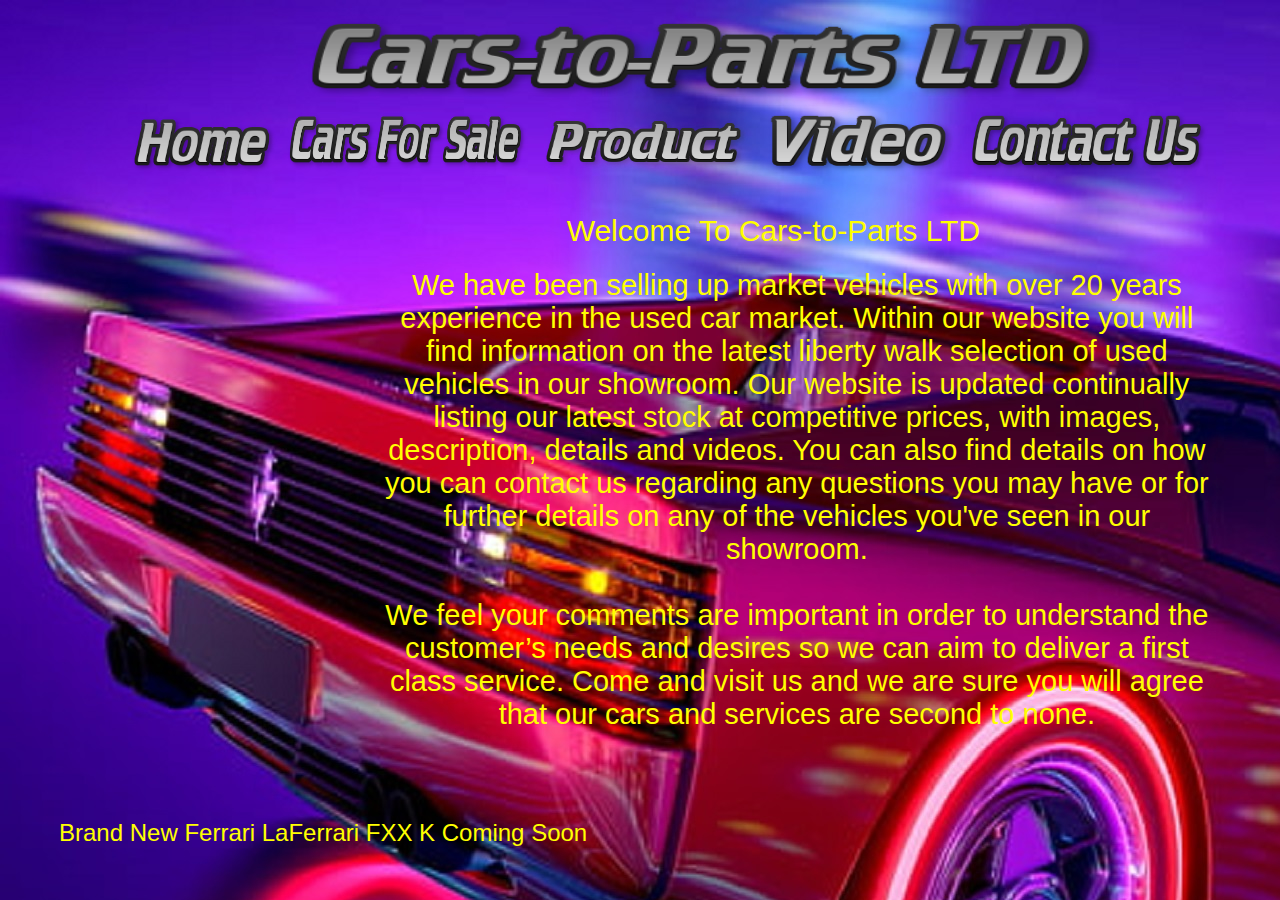
<file: index.html>
<!DOCTYPE HTML>

<html lan="en">


<head>

		<title>Cars-to-Parts LTD</title>


</head>

<body>
	
	<meta http-equiv="Content-Type" content="text/html; charset=utf-8">
	<link rel="stylesheet" href="css/homepage.css">
	
	
	<!-- this is the main logo called Cars-to-Parts LTD --->
	
	<div id="apDiv1">
		<img src="images/buttom/logo.png" width="799" height="81">
	</div>  

	<!-- this is the button for the homepage --->
	<div id="apDiv3">
		<a href="index.html">
			<img src="images/buttom/home.png" width="145" height="57" border="0">
		</a>
	</div>
	  
	  
	 <!-- this is the button for the car for sell --->
	<div id="apDiv4">
		<a href="carforsale.html">
			<img src="images/buttom/car-for-sell.png" width="239" height="57" >
		</a>
	</div> 

	<!-- this is the button for the product ---> 
	<div id="apDiv5">
		<div align="left">
			<a href="Product.html">
				<img src="images/buttom/cooltext146495146537559 product.png" width="216" height="61" >
			</a>
		</div> 
	  
	</div>

	<!-- this is the button for the video --->
	<div id="apDiv6">
		<a href="Video.html">
			<img src="images/buttom/cooltext146495987811476 Video.png" width="188" height="62" >
		</a>
	</div>  

	<!-- this is the button for the contact us --->
	<div id="apDiv7">
		<a href="contactus.html">
			<img src="images/buttom/cooltext146495422703128 contact us.png" width="238" height="61" >
		</a>
	</div>  

		
	<div id="apDiv10">
	  <p align="center" class="style3">Welcome To Cars-to-Parts LTD</p> <!--- mini introduction---> 
	  
	  <div id="apDiv11">
	  
		<div id="comslider_in_point_831314"></div>
		
	  </div>
		<p align="center" class="style2"><br> <!-- introduction to the business of Cars-to-Parts ---> 
			We have been  selling up market vehicles with over 20 years experience in the used car  market.
			Within our website you will find information on the latest liberty walk selection of  used vehicles in our showroom. 
			Our website is updated continually listing our  latest stock at competitive prices, with images, description,
			details and  videos. You can also find details on how you can contact us regarding any  questions you may have 
			or for further details on any of the vehicles you've  seen in our showroom.<br>
			<br>
			
			We feel your comments are important in order to understand the customer’s needs  and desires so we can aim to deliver
			a first class service. Come and visit us  and we are sure you will agree that our cars and services are second to none.
		</p>
		
	</div>
	
	<div class="style2" id="apDiv12">
	  <div align="center" class="style4">
			<p class="style5">Brand New Ferrari LaFerrari FXX K Coming Soon</p>
		</div>
	</div>
	
</body>
</html>
</file>
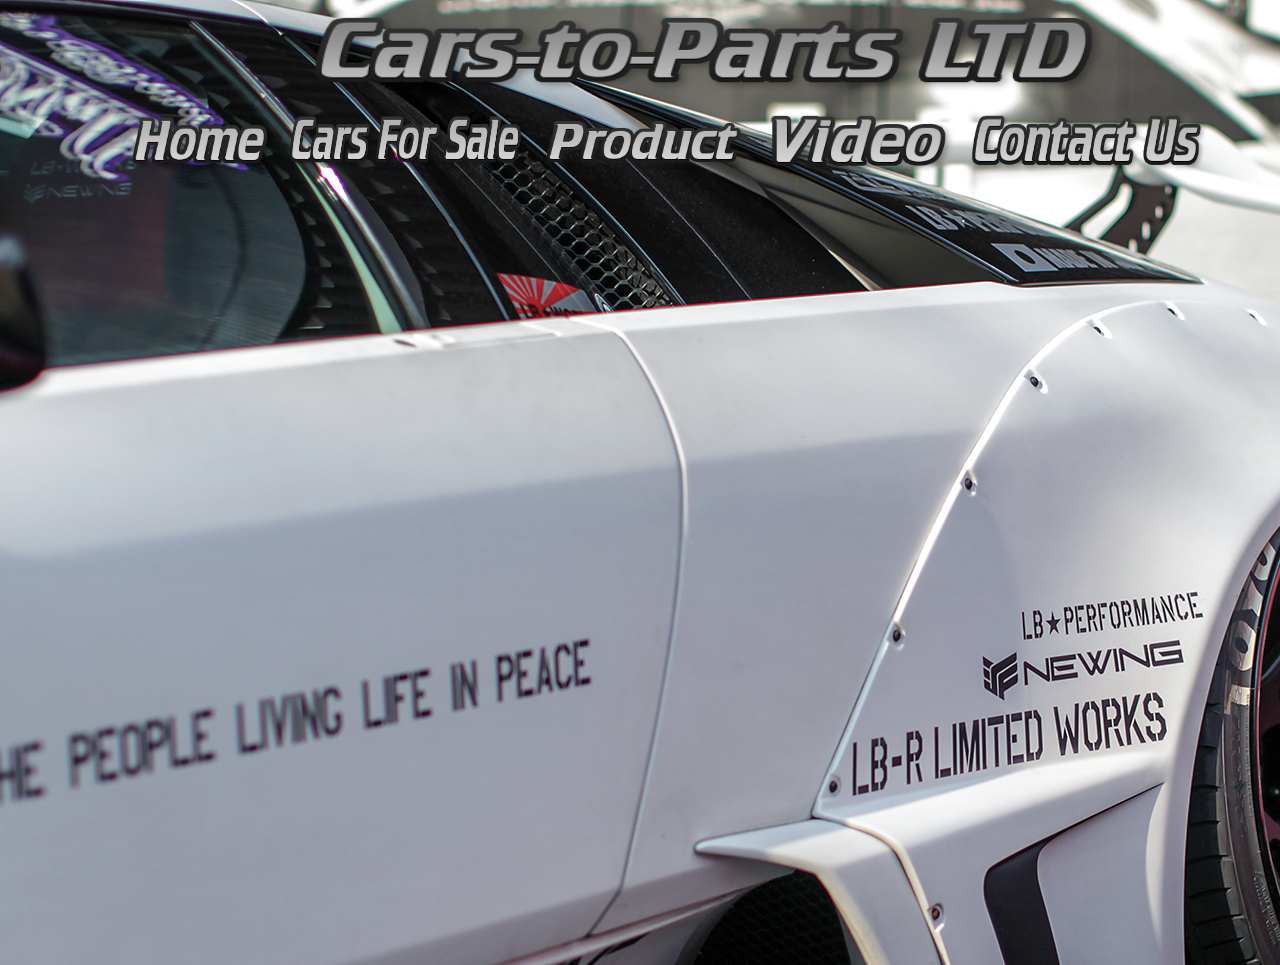
<file: video.html>
<html>
	<head>
	
	
	
	<title>Video Page</title>
	
		
	</head>

	<body>
		<meta http-equiv="Content-Type" content="text/html; charset=utf-8" />
		<link rel="stylesheet" href="css/video.css">
		
		
		
			<div id="apDiv14">
			  <iframe width="560" height="315" src="https://www.youtube.com/embed/B9XxJ0X363M" frameborder="0" allowfullscreen></iframe> <!-- video for the website ---> 
			</div>
			
			<div id="apDiv13">
			  <iframe width="560" height="315" src="https://www.youtube.com/embed/qfEO4273h4M" frameborder="0" allowfullscreen></iframe><!-- video for the website ---> 
			</div>
			
			<div id="apDiv1">
				<img src="images/buttom/logo.png" width="799" height="81" />
			</div>
			 <!-- this is the main logo called Cars-to-Parts LTD ---> 
			 
			<div id="apDiv3">
				<a href="index.html">
					<img src="images/buttom/home.png" width="145" height="57" border="0" >
				</a>
			</div> 
			<!-- this is the button for the homepage ---> 

			<div id="apDiv4">
				<a href="carforsale.html">
					<img src="images/buttom/car-for-sell.png" width="239" height="57" >
				</a>
			</div>
			 <!-- this is the button for the car for sell ---> 

	<!-- this is the button for the product ---> 
			<div id="apDiv5">
			  <div align="left">
				  <a href="Product.html">
					<img src="images/buttom/cooltext146495146537559 product.png" width="216" height="61" >
				  </a>
			  </div>
			  
			</div>

	<!-- this is the button for the video ---> 
			<div id="apDiv6">
				<a href="video.html">
					<img src="images/buttom/cooltext146495987811476 Video.png" width="188" height="62" >
				</a>
			</div> 

	<!-- this is the button for the contact us ---> 
			<div id="apDiv7">
				<a href="contactus.html">
					<img src="images/buttom/cooltext146495422703128 contact us.png" width="238" height="61" >
				</a>
			</div> 
			
			<div id="apDiv10">
				<iframe width="560" height="315" 
					src="https://www.youtube.com/embed/5qanlirrRWs" frameborder="0" allowfullscreen>
				</iframe> <!-- video for the website --->
			</div>

			<div id="apDiv11">
			  <iframe width="560" height="315" src="https://www.youtube.com/embed/Wi48lh_A3p0" frameborder="0" allowfullscreen></iframe> <!-- video for the website --->
			</div>

	</body>
</html>
</file>
<file: css/homepage.css>
*
{
  margin: 0;
  padding: 0;
  text-decoration: none;
  color: inherit;

}

body
{
  background: #fcc
}

@media screen and (min-width: 500px)
{

  body
	{
		font-family: 'lucida grande' , tahona, vandana arian, sans-serif;
		width:99%;
		margin:auto;
		background: #ccf;

	}
}
@media screen and (min-width: 1000px)
{
  body
  {
    
	background-image: url("../images/indexbackground.jpg");
   

  };



}




#apDiv1 
{
	position:absolute;
	width:799px;
	height:83px;
	z-index:1;
	left: 301px;
	top: 16px;
}
#apDiv2 
{
	position:absolute;
	width:202px;
	height:59px;
	z-index:2;
	left: 49px;
	top: 103px;
}

#apDiv3 
{
	position:absolute;
	width:142px;
	height:55px;
	z-index:2;
	left: 132px;
	top: 116px;
}
#apDiv4 
{
	position:absolute;
	width:200px;
	height:59px;
	z-index:3;
	left: 288px;
	top: 113px;
}
#apDiv5 
{
	position:absolute;
	width:204px;
	height:58px;
	z-index:4;
	left: 538px;
	top: 113px;
}
#apDiv6 
{
	position:absolute;
	width:180px;
	height:60px;
	z-index:5;
	left: 768px;
	top: 112px;
}
#apDiv7 
{
	position:absolute;
	width:200px;
	height:59px;
	z-index:6;
	left: 970px;
	top: 112px;
}
#apDiv8 
{
	position:absolute;
	width:291px;
	height:141px;
	z-index:7;
	left: 1200px;
	top: 112px;
}
#apDiv9 
{
	position:absolute;
	width:141px;
	height:105px;
	z-index:7;
	left: 98px;
	top: 6px;
}
#apDiv10 
{
	position:absolute;
	width:1123px;
	height:223px;
	z-index:8;
	left: 95px;
	top: 214px;
}
.style2 
{
	color: Yellow;
	font-size: 29px;
	left: 25%;
	position: absolute;
	top: 10%;
}
.style3 {
	color: yellow;
	font-size: 30px;
	left: 42%;
	position: absolute;
}
#apDiv11 
{
	position:absolute;
	width:527px;
	height:295px;
	z-index:9;
	left: -26px;
	top: 313px;
}
#apDiv12
 {
	position:absolute;
	width:552px;
	height:58px;
	z-index:9;
	left: 59px;
	top: 449px;
}
.style4 
{
	font-size: 24px;
	top: 250px;
	position: absolute;
}
.style5 
{
	color: yellow;
	top: 120px;
	position: relative;

	
}
</file>
<file: css/video.css>
body
{
  background: #fcc
}

@media screen and (min-width: 500px)
{

  body
	{
		font-family: 'lucida grande' , tahona, vandana arian, sans-serif;
		width:99%;
		margin:auto;
		background: #ccf;

	}
}
@media screen and (min-width: 1000px)
{
  body
  {
    
	background-image: url("../images/LBW-Murcielago-02.jpg");
   

  };



}




#apDiv1 {
			position:absolute;
			width:799px;
			height:83px;
			z-index:1;
			left: 304px;
			top: 10px;
		}
		
		#apDiv2 
		{
			position:absolute;
			width:140px;
			height:59px;
			z-index:2;
			left: 109px;
			top: 3px;
		}
		
		#apDiv3 {
			position:absolute;
			width:142px;
			height:55px;
			z-index:2;
			left: 130px;
			top: 114px;
		}
		#apDiv4 {
			position:absolute;
			width:200px;
			height:59px;
			z-index:3;
			left: 288px;
			top: 113px;
		}
		#apDiv5 {
			position:absolute;
			width:204px;
			height:58px;
			z-index:4;
			left: 538px;
			top: 113px;
		}
		#apDiv6 {
			position:absolute;
			width:180px;
			height:60px;
			z-index:5;
			left: 768px;
			top: 112px;
		}
		#apDiv7 {
			position:absolute;
			width:200px;
			height:59px;
			z-index:6;
			left: 970px;
			top: 112px;
		}
		#apDiv8 {
			position:absolute;
			width:626px;
			height:282px;
			z-index:7;
			left: -322px;
			top: 84px;
		}
		#apDiv9 {
			position:absolute;
			width:496px;
			height:271px;
			z-index:7;
			left: -281px;
			top: 77px;
		}
		#apDiv10 {
			position:absolute;
			width:380px;
			height:201px;
			z-index:7;
			left: 67px;
			top: 250px;
		}
		#apDiv11 {
			position:absolute;
			width:490px;
			height:315px;
			z-index:8;
			left: 659px;
			top: 250px;
		}
		#apDiv12 {	position:absolute;
			width:141px;
			height:105px;
			z-index:7;
			left: 60px;
			top: 20px;
		}
		#apDiv13 {
			position:absolute;
			width:560px;
			height:313px;
			z-index:9;
			left: 67px;
			top: 650px;
		}
		#apDiv14 {
			position:absolute;
			width:561px;
			height:312px;
			z-index:10;
			left: 659px;
			top: 650px;
		}
</file>
